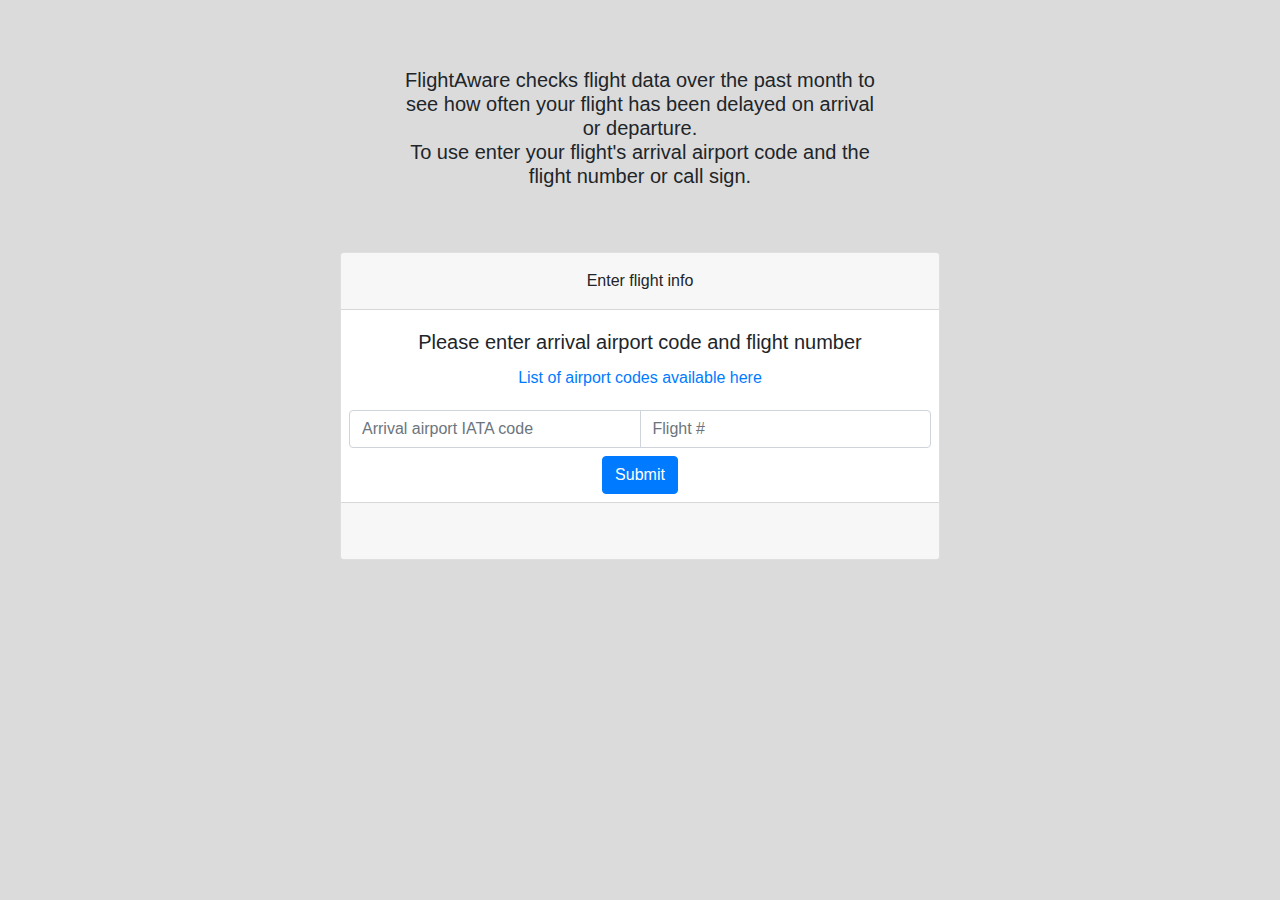
<file: html/index.html>
<!DOCTYPE html>
<html lang="en">
  <head>
    <link rel="stylesheet" href="https://cdn.jsdelivr.net/npm/bootstrap@4.3.1/dist/css/bootstrap.min.css" integrity="sha384-ggOyR0iXCbMQv3Xipma34MD+dH/1fQ784/j6cY/iJTQUOhcWr7x9JvoRxT2MZw1T" crossorigin="anonymous">
    <meta charset="UTF-8">
    <meta name="viewport" content="width=device-width, initial-scale=1.0">
    <meta http-equiv="X-UA-Compatible" content="ie=edge">
    <title>FlightAware</title>
    <link rel="stylesheet" href="styles.css">
    <link rel="icon" href="./favicon.ico" type="image/x-icon">
  </head>
  <body>
    <main>
        <header class="m-5 p-2 text-center">
          <h5>FlightAware checks flight data over the past month to see how often your flight has been delayed on arrival or departure.  
          </br>To use enter your flight's arrival airport code and the flight number or call sign.
          </h5>
        </header>
        <div class="card text-center">
            <div class="card-header">
              <p class="mb-1 pt-1">Enter flight info</p>
            </div>
            <div class="card-body">
              <h5 class="card-title">Please enter arrival airport code and flight number</h5>
              <a href="https://www.iata.org/en/publications/directories/code-search/">List of airport codes available here</a>
            </div>
            <div class="justify-content-between">
                  <div class="input-group mb-2 pl-2 pr-2">
                    <input type="text" minlength="3" maxlength="3" class="form-control" id="FormInputAirport" placeholder="Arrival airport IATA code" >
                    <input type="text" class="form-control" id="FormInputFlight" placeholder="Flight #" >
                  </div>
                  <div class="col-12">
                    <button id="SubmitButton" onclick="InputValidation()" class="btn btn-primary mb-2">Submit</button>
                  </div>
                </div>
            <div id="CardFooter" class="card-footer text-body-secondary">
              <p id= "FooterText" class="mb-1 pt-1">᠎</p>
              <!-- Display response error / confirmation here -->
            </div>
          </div>
          <div id="loading" class="spinnerHidden text-center">
              <p class="mt-3 mb-1 spinner-border text-info "></p>
          </div>
          <div id="ResponseCards" class="container">
          </div>
    </main>
    <script src="https://cdn.jsdelivr.net/npm/bootstrap@5.3.2/dist/js/bootstrap.bundle.min.js" integrity="sha384-C6RzsynM9kWDrMNeT87bh95OGNyZPhcTNXj1NW7RuBCsyN/o0jlpcV8Qyq46cDfL" crossorigin="anonymous"></script>
	<script src="index.js"></script>
  </body>
</html>
</file>
<file: html/styles.css>
body{
    max-width:600px;
    margin:auto;
    background-color: #dbdbdb;
    margin-top: 60px;
 }

 .card{
    min-height:100px;
 }

.spinnerHidden{
   visibility: Hidden;
}
</file>
